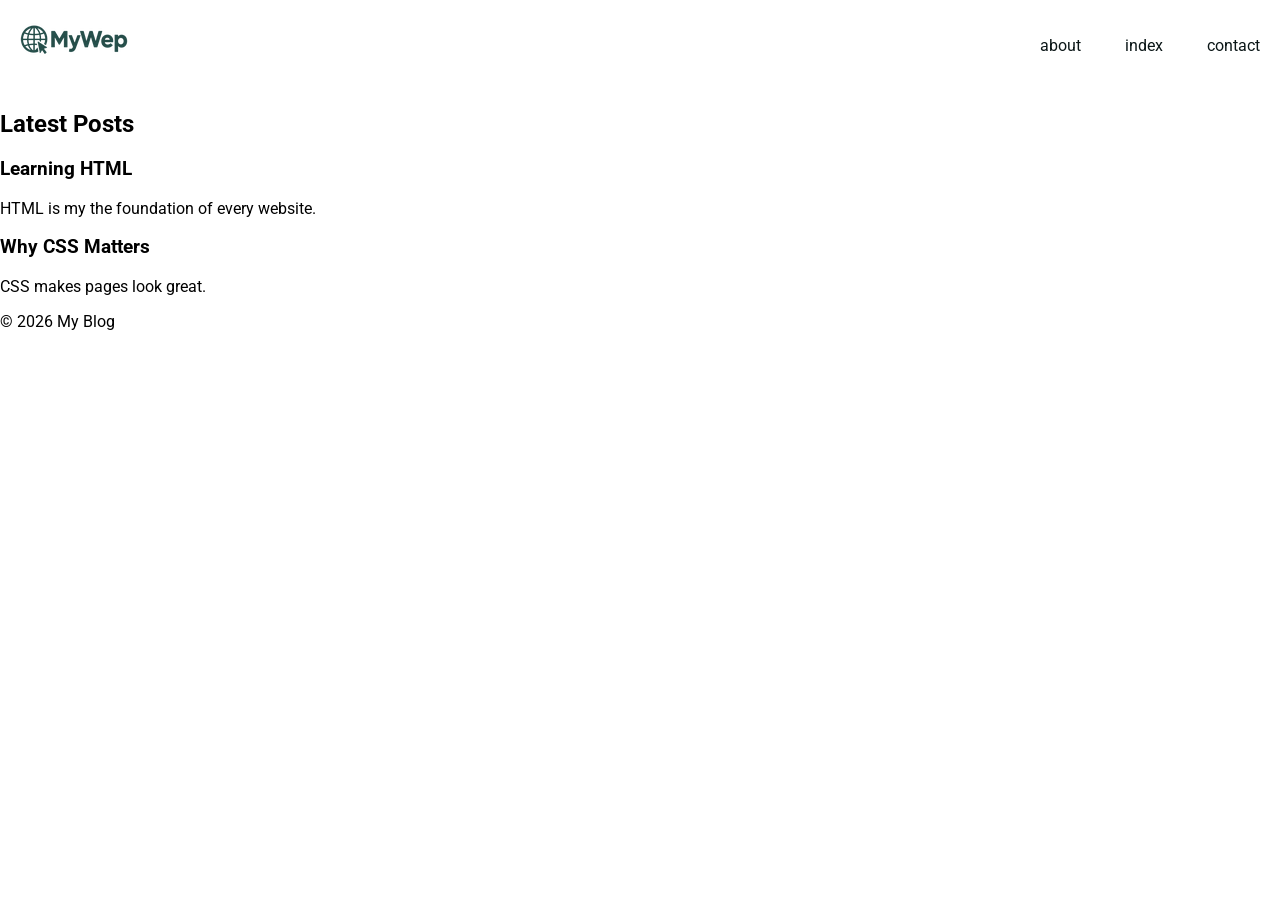
<file: index.html>
<!doctype html>
<html lang="en">
  <head>
    <title>index </title>
    <link rel="stylesheet" href="css/stylesheet.css" />
    <link rel="preconnect" href="https://fonts.googleapis.com">
    <link rel="preconnect" href="https://fonts.gstatic.com" crossorigin>
    <link href="https://fonts.googleapis.com/css2?family=Roboto&display=swap" rel="stylesheet">
  </head>
  <body class="body">
    <header class="header">
      
    <div>
      <img class="header-logo" src="photos/MyWep_logo_108x46.png" />
    </div>
    <div class="header-links">
      <a href="about.html"> about </a>

      <a href="index.html"> index</a>

      <a href="contact.html"> contact</a>
    </div>
    </header>
    <main>
      <section>
        <h2>Latest Posts</h2>
        <article>
          <h3>Learning HTML</h3>
          <p>HTML is my the foundation of every website.</p>
        </article>

        <article>
          <h3>Why CSS Matters</h3>
          <p>CSS makes pages look great.</p>
        </article>
      </section>
    </main>
    <footer>
      <p> &copy; 2026 My Blog</p>
    </footer>
  </body>
</html>
</file>
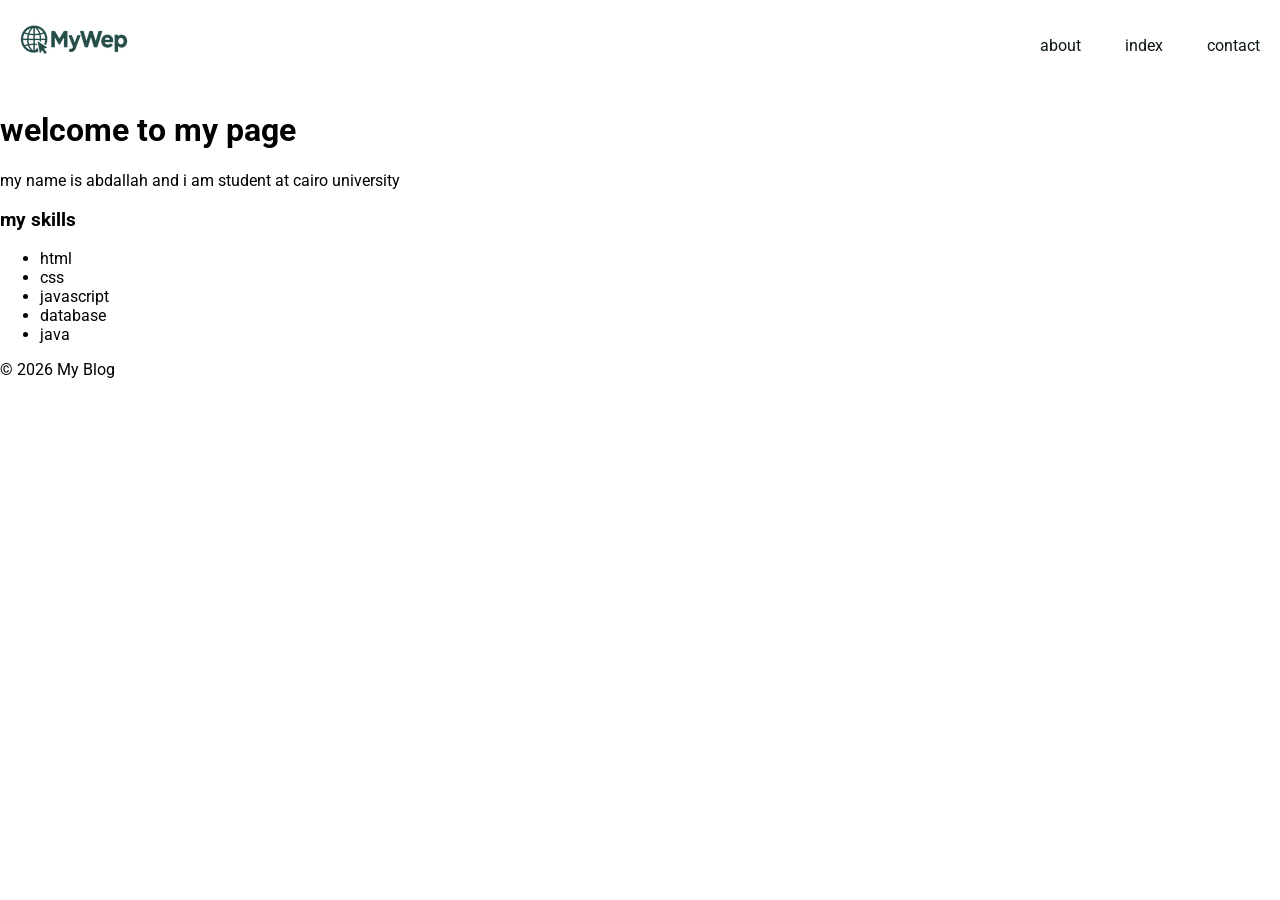
<file: about.html>
<!DOCTYPE html>
<head>
    <title>about me</title>
    <link rel="preconnect" href="https://fonts.googleapis.com">
<link rel="preconnect" href="https://fonts.gstatic.com" crossorigin>
<link href="https://fonts.googleapis.com/css2?family=Roboto&display=swap" rel="stylesheet">
<link rel="stylesheet" href="css/stylesheet.css" />
</head>
<body class="body">
    <header class="header">
    <div>
      <img class="header-logo" src="photos/MyWep_logo_108x46.png" />
    </div>
    <div class="header-links">
      <a href="about.html"> about </a>

      <a href="index.html"> index</a>

      <a href="contact.html"> contact</a>
    </div>
  </header>
  <dev>
    <h1>welcome to my  page </h1>
    <p>
        my name is abdallah and i am student at cairo university
    </p>
    <h3>my skills</h3>
    <ul>
        <li>html</li>
        <li>css</li>
        <li>javascript</li>
        <li>database</li>
        <li>java</li>
    </ul>
    <footer>
        <p> &copy; 2026 My Blog</p>
      </footer>
    
  </dev>
</body>
</file>
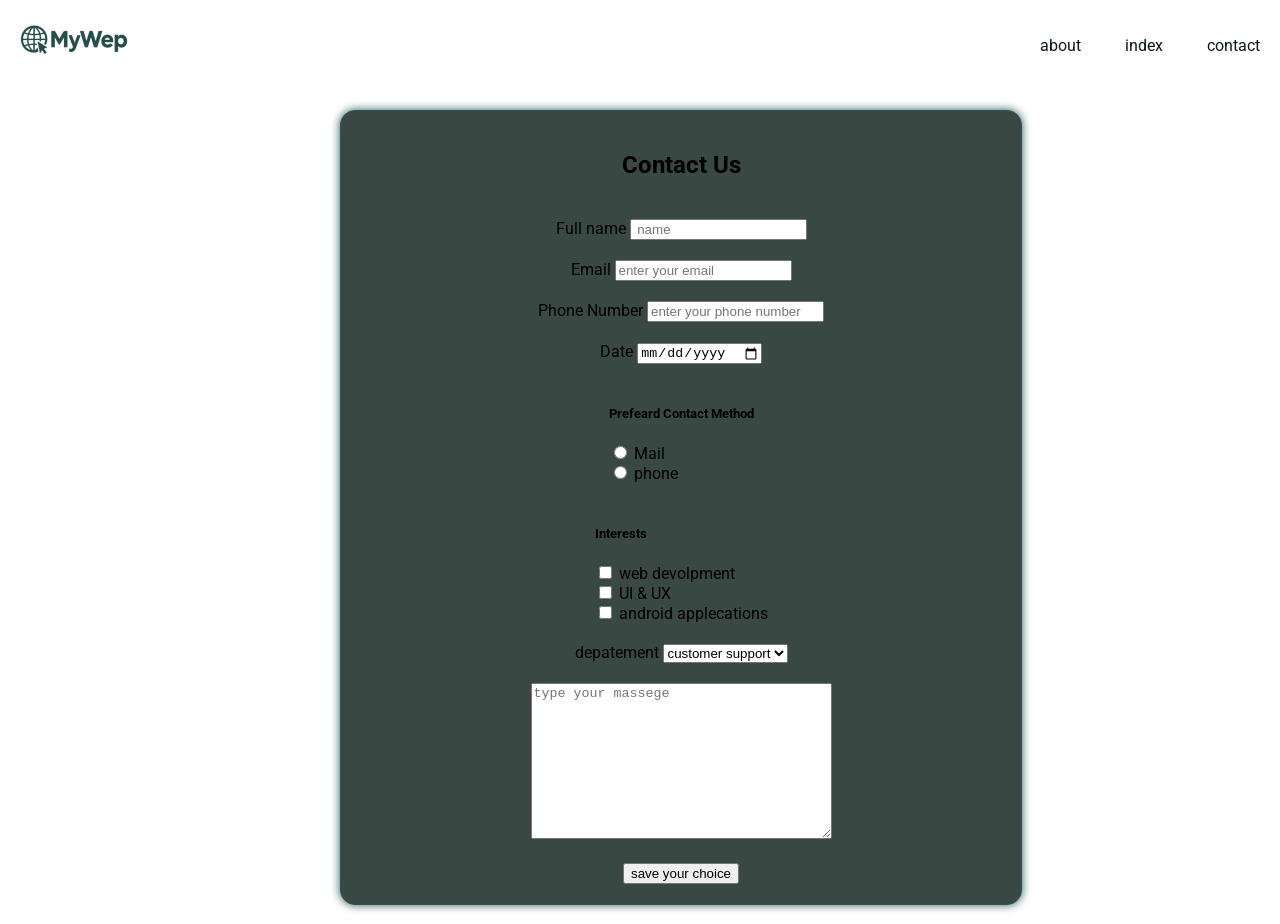
<file: contact.html>
<!doctype html>
<head>
  <title>contact us</title>
  <link rel="stylesheet" href="css/stylesheet.css" />
  <link rel="preconnect" href="https://fonts.googleapis.com">
<link rel="preconnect" href="https://fonts.gstatic.com" crossorigin>
<link href="https://fonts.googleapis.com/css2?family=Roboto&display=swap" rel="stylesheet">
</head>
<body>
  <!-- header iteams-->
  <header class="header">
    <div>
      <img class="header-logo" src="photos/MyWep_logo_108x46.png" />
    </div>
    <div class="header-links">
      <a href="about.html"> about </a>

      <a href="index.html"> index</a>

      <a href="contact.html"> contact</a>
    </div>
  </header>
  <!--contact us part-->
    <form class="contact">
        <h2>Contact Us</h2>
        <!--enter name-->
        <div>
         <label for="full name"> Full name </label>
         <input type="text" id="full name" placeholder=" name" name = "full name" required />
        </div>
        <!--enter email-->
        <div>
            <label for="email"> Email </label>
            <input type="email" id="email" placeholder="enter your email" name = "email" required />
        </div>
        <!--enter phone number-->
        <div>
            <label for="phone"> Phone Number</label>
            <input type="tel" id="phone" placeholder="enter your phone number" name = "phone" required />
        </div>
        <!-- date-->
        <div>
            <label for="date" > Date </label>
            <input id="date" type="date" placeholder="enter date" name="date" required/>

        </div>

        <!--radio-->
    
      <div>
        <h5>Prefeard Contact Method</h5>
        <div>
          <input id="mail" type="radio" value="mail" name="contact" />
          <label for="mail">Mail</label>
        </div>
        <div>
          <input id="phone" type="radio" value="phone" name="contact" />
          <label for="phone"> phone </label>
        </div>
      </div>
      <div>
         <!--  check box -->
        <h5> Interests </h5>
        <div>
            <input id="web dev" type="checkbox" value="web devolpment" name="interests">
            <label for="web dev" >web devolpment</label>
        </div>
        <div>
            <input id="UI" type="checkbox" value="UI&Ux" name="interests" >
            <label for="UI" >UI & UX</label>
        </div>
        <div>
            <input id="android app" type="checkbox" value="android app t" name="interests">
            <label for="android app" >android applecations</label>
        </div>
      </div> 
      <!--subject-->
      <div>
        <label for="dep" > depatement </label>
        <select id="dep" value="departement" required >
            <option value="IT"> customer support</option>
            <option value="sales">sales</option>
        </select>
      </div>
      <!--texet area-->
      <div>
        <textarea name ="text area" 
        rows="10"
         cols="35" 
         placeholder="type your massege"
         required 
        ></textarea>
      </div>

      <input type="submit" value="save your choice">

      
    </form>
  </div>
</body>
</file>
<file: css/stylesheet.css>
body{
    margin:0px ;
    background-color: rgb(255, 255, 255);
     font-family: "Roboto", sans-serif;
}
.header{
    display: flex;
    align-items: center;
    justify-content: space-between ;
}
.header-links a{
    color:#0b1617 ;

    text-decoration: none;
    justify-content: space-between ;
    padding: 5px 20px;
    border-radius: 15px;
     background-color: rgb(255, 255, 255);
}
.header-logo{
    
   margin: 20px;
}
.header-links a:hover{
    background-color: #2b5552;
    
}
.contact{
    background-color: #3a4843;
    border-radius: 15px;
    margin: 20px;
    padding:20px ;
    justify-content: center;
    gap: 20px;
    display: flex;
    flex-direction: column;
    align-items: center;
    width: 50%;
    box-shadow: 0px 0px 10px 0px #2b5552;
    border: 1px solid #2b5552;
    position: relative;
    left: 25%;


}
</file>
